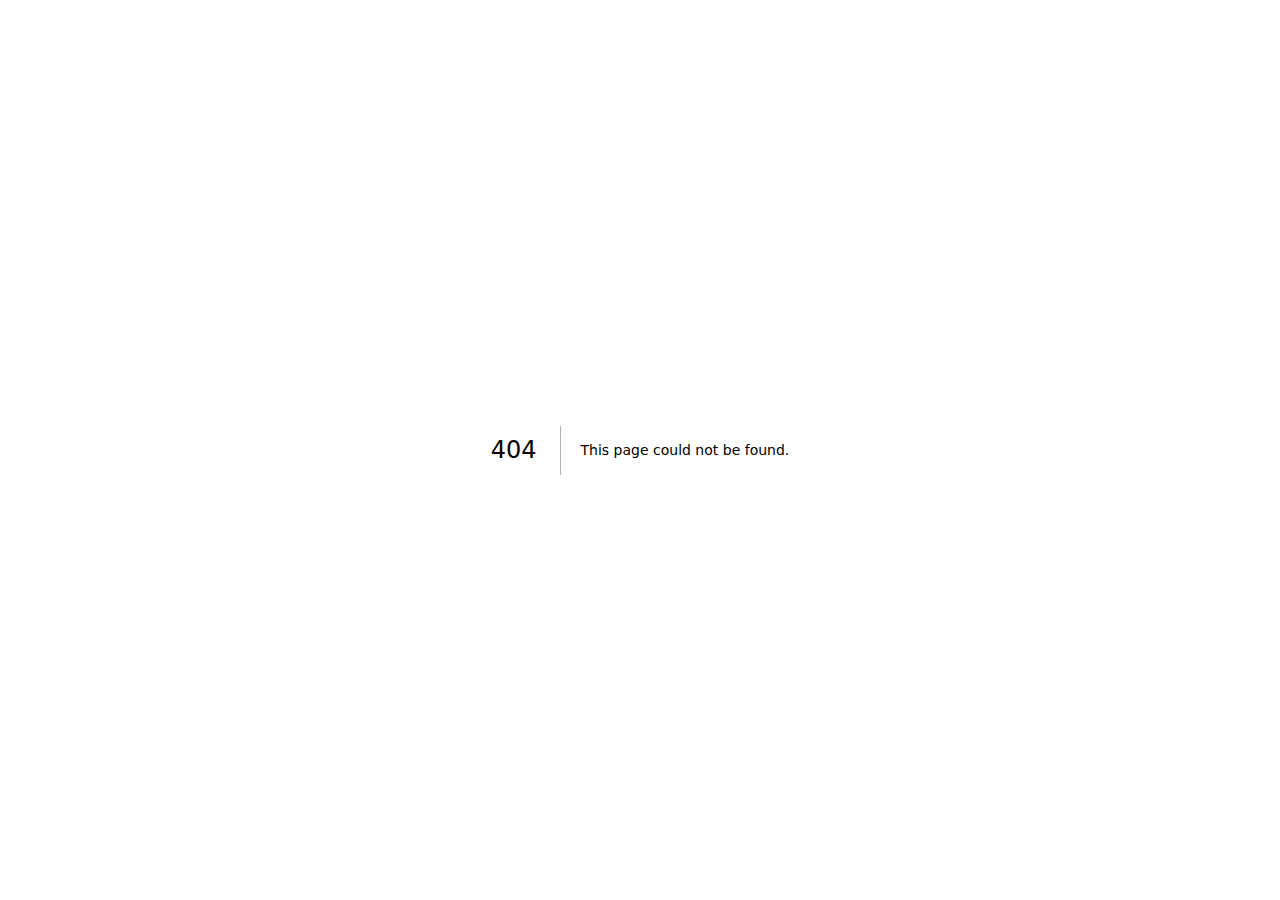
<file: 404/index.html>
<!DOCTYPE html><html><head><meta charSet="utf-8"/><meta name="viewport" content="width=device-width, initial-scale=1"/><link rel="preload" as="script" fetchPriority="low" href="/_next/static/chunks/webpack-5900246340bfea81.js"/><script src="/_next/static/chunks/87c73c54-2edf77e63373c329.js" async=""></script><script src="/_next/static/chunks/855-5bf3b4b451d77197.js" async=""></script><script src="/_next/static/chunks/main-app-664b0591fb34d76f.js" async=""></script><meta name="robots" content="noindex"/><title>404: This page could not be found.</title><script src="/_next/static/chunks/polyfills-42372ed130431b0a.js" noModule=""></script></head><body><div style="font-family:system-ui,&quot;Segoe UI&quot;,Roboto,Helvetica,Arial,sans-serif,&quot;Apple Color Emoji&quot;,&quot;Segoe UI Emoji&quot;;height:100vh;text-align:center;display:flex;flex-direction:column;align-items:center;justify-content:center"><div><style>body{color:#000;background:#fff;margin:0}.next-error-h1{border-right:1px solid rgba(0,0,0,.3)}@media (prefers-color-scheme:dark){body{color:#fff;background:#000}.next-error-h1{border-right:1px solid rgba(255,255,255,.3)}}</style><h1 class="next-error-h1" style="display:inline-block;margin:0 20px 0 0;padding:0 23px 0 0;font-size:24px;font-weight:500;vertical-align:top;line-height:49px">404</h1><div style="display:inline-block"><h2 style="font-size:14px;font-weight:400;line-height:49px;margin:0">This page could not be found.</h2></div></div></div><script src="/_next/static/chunks/webpack-5900246340bfea81.js" async=""></script><script>(self.__next_f=self.__next_f||[]).push([0])</script><script>self.__next_f.push([1,"1:\"$Sreact.fragment\"\n2:I[9507,[],\"\"]\n3:I[2639,[],\"\"]\n4:I[1432,[],\"OutletBoundary\"]\n6:I[1432,[],\"MetadataBoundary\"]\n8:I[1432,[],\"ViewportBoundary\"]\na:I[9398,[],\"\"]\n"])</script><script>self.__next_f.push([1,"0:{\"P\":null,\"b\":\"ruPDE8KhQjTCB_1UnZXSp\",\"p\":\"\",\"c\":[\"\",\"_not-found\",\"\"],\"i\":false,\"f\":[[[\"\",{\"children\":[\"/_not-found\",{\"children\":[\"__PAGE__\",{}]}]},\"$undefined\",\"$undefined\",true],[\"\",[\"$\",\"$1\",\"c\",{\"children\":[null,[\"$\",\"html\",null,{\"children\":[\"$\",\"body\",null,{\"children\":[\"$\",\"$L2\",null,{\"parallelRouterKey\":\"children\",\"segmentPath\":[\"children\"],\"error\":\"$undefined\",\"errorStyles\":\"$undefined\",\"errorScripts\":\"$undefined\",\"template\":[\"$\",\"$L3\",null,{}],\"templateStyles\":\"$undefined\",\"templateScripts\":\"$undefined\",\"notFound\":[[],[[\"$\",\"title\",null,{\"children\":\"404: This page could not be found.\"}],[\"$\",\"div\",null,{\"style\":{\"fontFamily\":\"system-ui,\\\"Segoe UI\\\",Roboto,Helvetica,Arial,sans-serif,\\\"Apple Color Emoji\\\",\\\"Segoe UI Emoji\\\"\",\"height\":\"100vh\",\"textAlign\":\"center\",\"display\":\"flex\",\"flexDirection\":\"column\",\"alignItems\":\"center\",\"justifyContent\":\"center\"},\"children\":[\"$\",\"div\",null,{\"children\":[[\"$\",\"style\",null,{\"dangerouslySetInnerHTML\":{\"__html\":\"body{color:#000;background:#fff;margin:0}.next-error-h1{border-right:1px solid rgba(0,0,0,.3)}@media (prefers-color-scheme:dark){body{color:#fff;background:#000}.next-error-h1{border-right:1px solid rgba(255,255,255,.3)}}\"}}],[\"$\",\"h1\",null,{\"className\":\"next-error-h1\",\"style\":{\"display\":\"inline-block\",\"margin\":\"0 20px 0 0\",\"padding\":\"0 23px 0 0\",\"fontSize\":24,\"fontWeight\":500,\"verticalAlign\":\"top\",\"lineHeight\":\"49px\"},\"children\":404}],[\"$\",\"div\",null,{\"style\":{\"display\":\"inline-block\"},\"children\":[\"$\",\"h2\",null,{\"style\":{\"fontSize\":14,\"fontWeight\":400,\"lineHeight\":\"49px\",\"margin\":0},\"children\":\"This page could not be found.\"}]}]]}]}]]],\"forbidden\":\"$undefined\",\"unauthorized\":\"$undefined\"}]}]}]]}],{\"children\":[\"/_not-found\",[\"$\",\"$1\",\"c\",{\"children\":[null,[\"$\",\"$L2\",null,{\"parallelRouterKey\":\"children\",\"segmentPath\":[\"children\",\"/_not-found\",\"children\"],\"error\":\"$undefined\",\"errorStyles\":\"$undefined\",\"errorScripts\":\"$undefined\",\"template\":[\"$\",\"$L3\",null,{}],\"templateStyles\":\"$undefined\",\"templateScripts\":\"$undefined\",\"notFound\":\"$undefined\",\"forbidden\":\"$undefined\",\"unauthorized\":\"$undefined\"}]]}],{\"children\":[\"__PAGE__\",[\"$\",\"$1\",\"c\",{\"children\":[[[\"$\",\"title\",null,{\"children\":\"404: This page could not be found.\"}],[\"$\",\"div\",null,{\"style\":\"$0:f:0:1:1:props:children:1:props:children:props:children:props:notFound:1:1:props:style\",\"children\":[\"$\",\"div\",null,{\"children\":[[\"$\",\"style\",null,{\"dangerouslySetInnerHTML\":{\"__html\":\"body{color:#000;background:#fff;margin:0}.next-error-h1{border-right:1px solid rgba(0,0,0,.3)}@media (prefers-color-scheme:dark){body{color:#fff;background:#000}.next-error-h1{border-right:1px solid rgba(255,255,255,.3)}}\"}}],[\"$\",\"h1\",null,{\"className\":\"next-error-h1\",\"style\":\"$0:f:0:1:1:props:children:1:props:children:props:children:props:notFound:1:1:props:children:props:children:1:props:style\",\"children\":404}],[\"$\",\"div\",null,{\"style\":\"$0:f:0:1:1:props:children:1:props:children:props:children:props:notFound:1:1:props:children:props:children:2:props:style\",\"children\":[\"$\",\"h2\",null,{\"style\":\"$0:f:0:1:1:props:children:1:props:children:props:children:props:notFound:1:1:props:children:props:children:2:props:children:props:style\",\"children\":\"This page could not be found.\"}]}]]}]}]],null,[\"$\",\"$L4\",null,{\"children\":\"$L5\"}]]}],{},null,false]},null,false]},null,false],[\"$\",\"$1\",\"h\",{\"children\":[[\"$\",\"meta\",null,{\"name\":\"robots\",\"content\":\"noindex\"}],[\"$\",\"$1\",\"I27x99PPBC0KoPcu4I9bs\",{\"children\":[[\"$\",\"$L6\",null,{\"children\":\"$L7\"}],[\"$\",\"$L8\",null,{\"children\":\"$L9\"}],null]}]]}],false]],\"m\":\"$undefined\",\"G\":[\"$a\",\"$undefined\"],\"s\":false,\"S\":true}\n"])</script><script>self.__next_f.push([1,"9:[[\"$\",\"meta\",\"0\",{\"name\":\"viewport\",\"content\":\"width=device-width, initial-scale=1\"}]]\n7:[[\"$\",\"meta\",\"0\",{\"charSet\":\"utf-8\"}]]\n"])</script><script>self.__next_f.push([1,"5:null\n"])</script></body></html>
</file>
